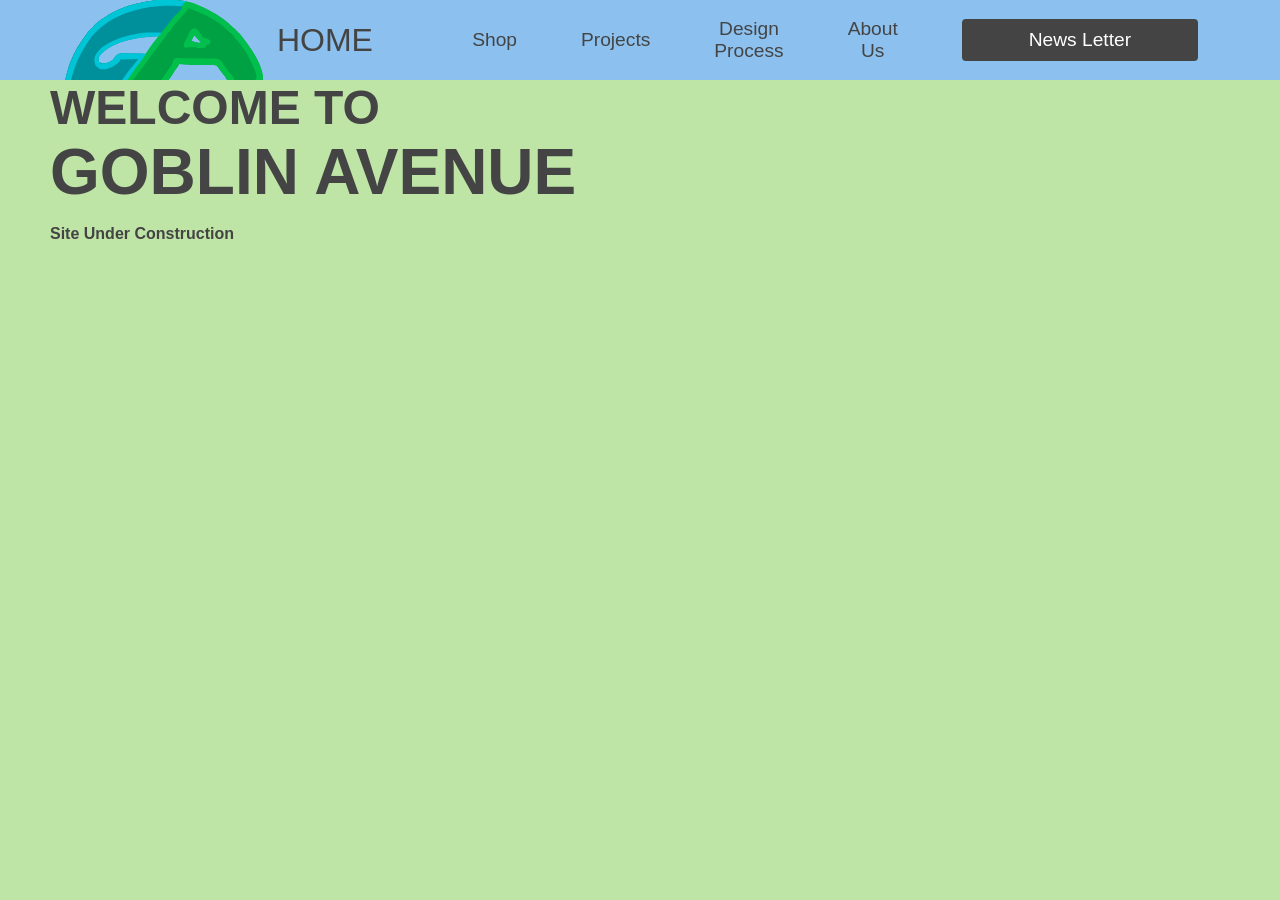
<file: index.html>
<!doctype html>
<html lang="en">
  <head>
    <meta charset="UTF-8" />
    <meta name="viewport" content="width=device-width, initial-scale=1" />
    <title>Goblin Avenue Games</title>
    <link rel="stylesheet" href="styles.css" />
  </head>
  <body>
    <!-- Navbar Section -->
    <nav class="navbar">
      <div class="navbar__container">
        <a href="/" id="navbar__logo">
          <img src="images/logo.svg" alt="pic" id="logo__img">
          HOME
        </a>
        <div class="navbar__toggle" id="mobile-menu">
          <span class="bar"></span>
          <span class="bar"></span>
          <span class="bar"></span>
        </div>
        <ul class="navbar__menu">
          <li class="navbar__item">
            <a href="/" class="navbar__links">
              Shop
            </a>
          </li>
          <li class="navbar__item">
            <a href="/" class="navbar__links">
              Projects
            </a>
          </li>
          <li class="navbar__item">
            <a href="/" class="navbar__links">
              Design Process
            </a>
          </li>
          <li class="navbar__item">
            <a href="/" class="navbar__links">
              About Us
            </a>
          </li>
          <li class="navbar__btn">
            <a href="/" class="button">
              News Letter
            </a>
          </li>
        </ul>
      </div>
    </nav>

    <!-- Hero Section -->
    <div class="main">
      <div class="main__container">
        <div class="main__content">
          <h1>WELCOME TO</h1>
          <h2>GOBLIN AVENUE</h2>
          <p>Site Under Construction</p>
        </div>
        <div class="main__img--container">
          <!-- <img src="images/pic1.svg" alt="pic" id="main__img"> -->
        </div>
      </div>
    </div>

    <script src="app.js"></script>
  </body>
</html>
</file>
<file: styles.css>
* {
    box-sizing: border-box;
    margin:0;
    padding:0;
    font-family: Arial, Helvetica, sans-serif;
}

.navbar {
    background: #8bc0ef;
    height: 80px;
    display: flex;
    justify-content: center;
    align-items: center;
    font-size: 1.2rem;
    position: sticky;
    top: 0;
    z-index: 999;
}

.navbar__container {
    display: flex;
    justify-content: space-between;
    height: 80px;
    z-index: 1 ;
    width: 100%;
    max-width: 1300px;
    margin: 0 auto;
    padding: 0 50px;
}

#navbar__logo {
    background-color: #444;
    -webkit-background-clip: text;
    -webkit-text-fill-color: transparent;
    display: flex;
    align-items: center;
    cursor: pointer;
    text-decoration: none;
    font-size: 2rem;
}

#logo__img {
    height: 80px;
    width: auto;
    margin: 0.75rem;
}

.navbar__menu {
    display: flex;
    align-items: center;
    list-style: none;
    text-align: center;
}

.navbar__item {
    height: 80px;
}

.navbar__links {
    color: #444;
    display: flex;
    align-items: center;
    justify-content: center;
    text-decoration: none;
    padding: 0 2rem;
    height: 100%;
}

.navbar__btn {
    display: flex;
    justify-content: center;
    align-items: center;
    padding: 0 2rem;
    width: 100%;
}

.button {
    display: flex;
    justify-content: center;
    align-items: center;
    text-decoration: none;
    padding: 10px 20px;
    height: 100%;
    width: 100%;
    border: none;
    outline: none;
    border-radius: 4px;
    background: #444;
    color: #fff;
}

.button:hover {
    background: #999;
    transition: all 0.3s ease;
}

.navbar__links:hover {
    color: #f77062;
    transition: all 0.3s ease;
}

@media screen and (max-width: 960px) {
    .navbar__container {
        display: flex;
        justify-content: space-between;
        height: 80px;
        z-index: 1;
        width: 100%;
        max-width: 1300px;
        padding: 0;
    }

    .navbar__menu {
        display: grid;
        grid-template-columns: auto;
        margin: 0;
        width: 100%;
        position: absolute;
        top: -1000px;
        opacity: 0;
        transition: all 0.5s ease;
        height: 50vh;
        z-index: -1;
        background: #131313;
    }

    .navbar__menu.active {
        background: #131313;
        top: 100%;
        opacity: 1;
        transition: all 0.5s ease;
        z-index: 99;
        height: 50vh;
        font-size: 1.6rem;
    }

    #navbar__logo {
        padding-left: 25px
    }

    #logo__img {
        height: 80px;
        width: auto;
        margin: 0.75rem;
    }

    .navbar__toggle .bar {
        width: 25px;
        height: 3px;
        margin: 5px auto;
        transition: all 0.3s ease-in-out;
        background: #fff;
    }

    .navbar__item {
        width: 100%;
    }

    .navbar__links {
        text-align: center;
        padding: 2rem;
        width: 100%;
        display: table;
    }

    #mobile-menu {
        position: absolute;
        top: 20%;
        right: 5%;
        transform: translate(5%, 20%);
    }

    .navbar__btn {
        padding-bottom: 2rem;
    }

    .button {
        display: flex;
        justify-content: center;
        align-items: center;
        width: 80%;
        height: 80px;
        margin: 0;
    }

    .navbar__toggle .bar {
        display: block;
        cursor: pointer;
    }

    #mobile-menu.is-active .bar:nth-child(2) {
        opacity: 0;
    }

    #mobile-menu.is-active .bar:nth-child(1) {
        transform: translateY(8px) rotate(45deg);
    }

    #mobile-menu.is-active .bar:nth-child(3) {
        transform: translateY(-8px) rotate(-45deg);
    }
}


/* Main Section CSS */
body {
    min-height: 100vh;
    display: flex;
    flex-direction: column;
}

.main {
    flex: 1;
    background-color: #bee4a6;
}

.main__container {
    display: grid;
    grid-template-columns: 1fr 1fr;
    align-items: center;
    justify-content: center;
    margin: 0 auto;
    height: 90hv;
    background-color: #bee4a6;
    z-index: 1;
    width: 100%;
    max-width: 1300px;
    padding: 0 50px;
}

.main__content h1 {
    font-size: 3rem;
    background-color: #444;
    background-size: 100%;
    -webkit-background-clip: text;
    -webkit-text-fill-color: transparent;
}

.main__content h2 {
    font-size: 4rem;
    background-color: #444;
    background-size: 100%;
    height: auto;
    -webkit-background-clip: text;
    -webkit-text-fill-color: transparent;
}

.main__content p {
    margin-top: 1rem;
    font-size: 1rem;
    font-weight: 700;
    color: #444
}
</file>
